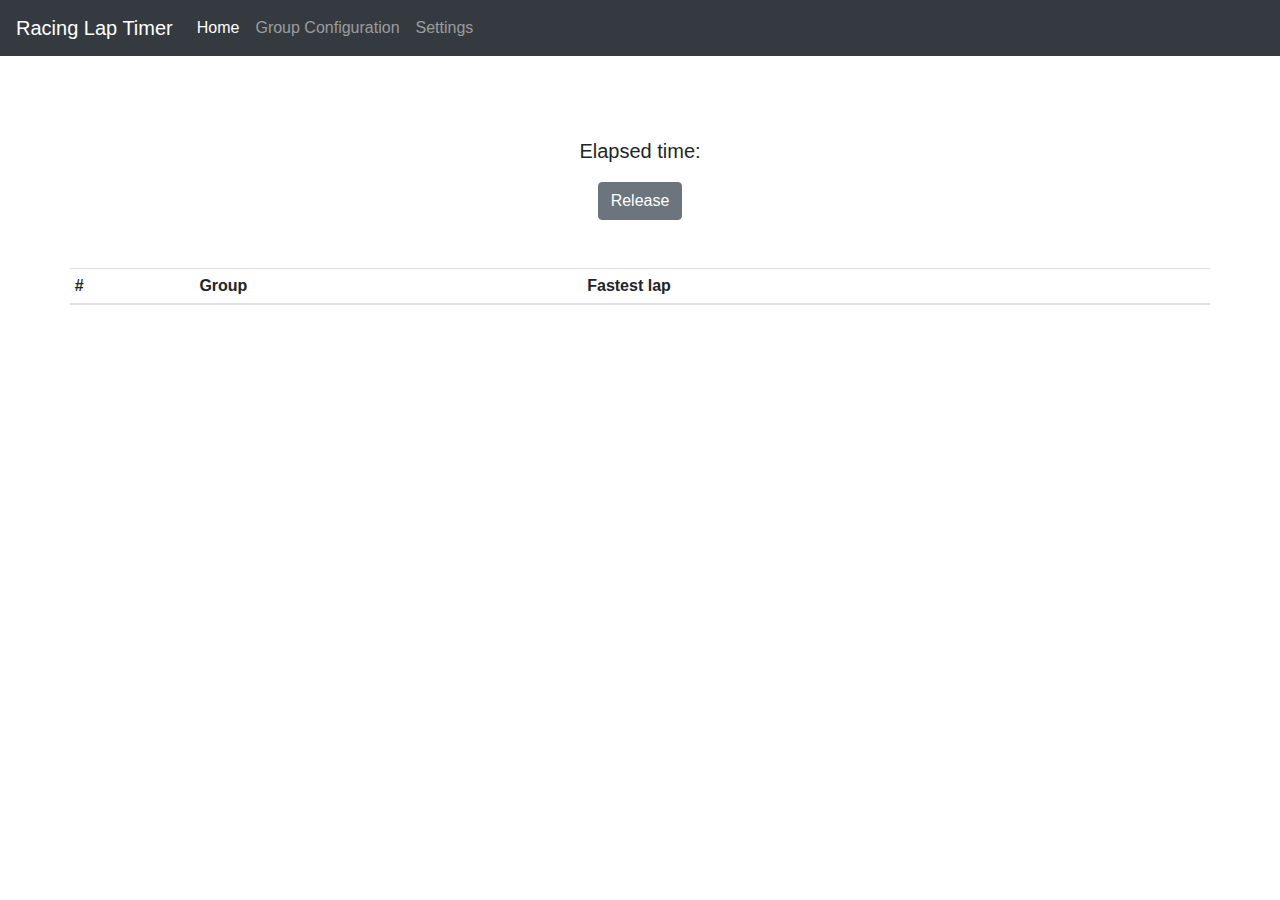
<file: data/web/index.html>
<!doctype html>
<html lang="en">

<head>
    <meta charset="utf-8" />
    <meta name="viewport" content="width=device-width, initial-scale=1.0, shrink-to-fit=no" />
    <title>Racing Lap Timer</title>
    <link rel="stylesheet" href="./bootstrap/4.0.0/css/bootstrap.min.css" />
    <link href="starter-template.css" rel="stylesheet" />
</head>

<body>
    <nav class="navbar navbar-expand-md navbar-dark bg-dark fixed-top">
        <a class="navbar-brand" href="#">Racing Lap Timer</a>
        <button class="navbar-toggler" type="button" data-toggle="collapse" data-target="#navbarsExampleDefault" aria-controls="navbarsExampleDefault" aria-expanded="false" aria-label="Toggle navigation" />
        <span class="navbar-toggler-icon"></span>
        </button>

        <div class="collapse navbar-collapse" id="navbarsExampleDefault">
            <ul class="navbar-nav mr-auto">
                <li class="nav-item active">
                    <a class="nav-link hover" href="index.html">Home</a>
                </li>
                <li class="nav-item">
                    <a class="nav-link hover" href="groupConfig.html">Group Configuration</a>
                </li>
                <li class="nav-item">
                    <a class="nav-link hover" href="settings.html">Settings</a>
                </li>
            </ul>
        </div>
    </nav>

    <main role="main" class="container">

        <div class="row justify-content-center">
            <div id="groupSelectionBar" class="btn-toolbar" role="group" aria-label="Choose group" style="display: flex;">
            </div>
        </div>

        <div class="starter-template">
            <h1 id="showSelectedGroup"></h1>
            <p class="lead">Elapsed time:</p>
            <p id="elapsedTime" class="display-1 text-monospace"></p>
            <button type="button" class="btn btn-secondary" id="releaseButton" onclick="releaseMeasurement()" style="display: initial;">Release</button>
            <div id="buttonsArea"></div>
        </div>

        <div class="row justify-content-center">
            <table id="resultTable" class="table table-sm">
                <thead>
                    <tr>
                        <th scope="col">#</th>
                        <th scope="col">Group</th>
                        <th scope="col">Fastest lap</th>
                    </tr>
                </thead>
                <tbody>
                </tbody>
            </table>
        </div>

    </main>
    <!-- /.container -->

    <!-- Placed at the end of the document so the pages load faster -->
    <script src="./jquery/jquery-3.5.1.slim.min.js"></script>
    <script src="./popper/2.4.4/popper.min.js"></script>
    <script src="./bootstrap/4.0.0/js/bootstrap.min.js"></script>
    <script src="./ws.js"></script>
    <script>
        var global = {
            intervalTimer: null,
            intervalPeriod: 10,
            minutes: 0,
            seconds: 0,
            milliseconds: 0,
            wsClient: new cpjs.ws.Client(),
            numberOfGroups: 0,
            namesOfGroups : [],
            selectedGroup: 0,
            expectedEvents: 0,
            resultTable: [],
            ready: false
        };

        function pad(num, size) {
            var str = "" + num;

            while (str.length < size) {
                str = "0" + str;
            }

            return str;
        }

        function getFormattedLapTime(minutes, seconds, milliseconds) {
            return pad(minutes, 2) + ":" + pad(seconds, 2) + ":" + pad(milliseconds, 3);
        }

        function updateTimer() {
            $("#elapsedTime").html("<pre>" + getFormattedLapTime(global.minutes, global.seconds, global.milliseconds) + "</pre>");
        }

        function clearTimer() {
            global.minutes = 0;
            global.seconds = 0;
            global.milliseconds = 0;
            updateTimer();
        }

        function increaseElapsedTime() {
            global.milliseconds += global.intervalPeriod;

            if (1000 <= global.milliseconds) {
                global.milliseconds = 0;
                ++global.seconds;

                if (60 <= global.seconds) {
                    global.seconds = 0;
                    ++global.minutes;

                    if (60 <= global.minutes) {
                        global.minutes = 0;
                    }
                }
            }

            updateTimer();
        }

        function triggerTimer() {
            if (null !== global.intervalTimer) {
                clearInterval(global.intervalTimer);
                global.intervalTimer = null;
            } else {
                clearTimer();

                /* Setup a interval timer, which shall be used to show the elapsed time on the web frontend. */
                global.intervalTimer = setInterval(increaseElapsedTime, global.intervalPeriod);
            }
        }

        function releaseMeasurement() {
            if(true == global.ready)
            {
                clearTimer();
                global.wsClient.release(global.selectedGroup).then(function(rsp) {
                    global.isReleased = true;
                    document.getElementById("releaseButton").style="display: none;"
                    document.getElementById("groupSelectionBar").style="display: none;"
                    console.info("Released.");
                }).catch(function(err) {
                    if ("undefined" !== typeof err) {
                        console.error(err);
                    }
                });
            }
            else
            {
                console.log("Previous run has not been accepted yet");
            }
        }

        function resetButtonsArea() {
            document.getElementById("buttonsArea").innerHTML="";
            document.getElementById("releaseButton").style="display: initial;"
            document.getElementById("groupSelectionBar").style="display: flex;"
        }

        function setButtonsArea(rsp) {
            document.getElementById("buttonsArea").style="display: initial;"
            $("#buttonsArea").append("<button type=\"button\" onclick=\"acceptRun(this,"+ rsp.activeGroup+","+ rsp.duration +")\" class=\"btn btn-success mx-2\">Accept Run</button\>");
            $("#buttonsArea").append("<button type=\"button\" onclick=\"rejectRun(this,"+ rsp.activeGroup+","+ rsp.duration +")\" class=\"btn btn-danger mx-2\">Reject Run</button\>");
            global.ready = false;
        }

        function acceptRun(successButton, activeGroup, laptime) {
            tableInput(activeGroup, laptime);
            resetButtonsArea()
            global.ready = true;
            console.log("Run Accepted");
        }

        function rejectRun(rejectButton, activeGroup, laptime) {
            return global.wsClient.rejectRun().then(function (rsp) {
                resetButtonsArea()
                global.ready = true;
                console.log("Run Rejected");
                return Promise.resolve();
            });
        }

        function tableInput(activeGroup, laptime)
        {
            global.selectedGroup = activeGroup;
            if ((0 == global.resultTable[global.selectedGroup].duration) ||
                (laptime < global.resultTable[global.selectedGroup].duration)) {

                global.resultTable[global.selectedGroup].duration = laptime;

                updateResultTable();
            }
        }

        function timestamp2MinSecMSec(timestamp) {
            var minutes         = Math.floor(timestamp / (60 * 1000));
            var seconds         = Math.floor((timestamp / 1000) - (minutes * 60));
            var milliseconds    = Math.floor(timestamp - (minutes * 60 * 1000) - (seconds * 1000));

            return {
                minutes: minutes,
                seconds: seconds,
                milliseconds: milliseconds
            }
        }

        function onClosed() {
            console.info("Closed.");
            alert("Websocket connection closed.");
        }

        function processTime(activeGroup, laptime) {
            /* Adjust elapsed time according to received duration,
             * because of a better accuracy.
             */
            timeMinSecMSec          = timestamp2MinSecMSec(laptime);
            global.minutes          = timeMinSecMSec.minutes;
            global.seconds          = timeMinSecMSec.seconds;
            global.milliseconds     = timeMinSecMSec.milliseconds;
            updateTimer();
        }

        function onEvent(rsp) {
            var timeMinSecMSec = null

            if ("STARTED" == rsp.event) {

                triggerTimer();

            } else if ("FINISHED" == rsp.event) {

                triggerTimer();
                processTime(rsp.activeGroup, rsp.duration);
                setButtonsArea(rsp);

            } else if("TABLE" == rsp.event){
                if(0 < global.expectedEvents)
                {
                    console.log("Group " + rsp.activeGroup + " named \"" + rsp.name + "\" : " + rsp.duration);
                    tableInput(rsp.activeGroup, rsp.duration);
                    global.namesOfGroups[rsp.activeGroup] = rsp.name;
                    global.expectedEvents--;
                    if(0 == global.expectedEvents)
                    {
                        selectGroup(0);
                    }
                } else {
                    console.error("Inconsistency with Saved Table");
                }
            } else {
                alert("Unknown event received: " + rsp.event);
            }
        }

        function createGroups() {
            var index = 0;
            var groupName = ""

            for (index = 0; index < global.numberOfGroups; ++index) {

                if (0 == global.namesOfGroups[index].length) {
                    groupName = "Group " + index;
                } else {
                    groupName = global.namesOfGroups[index];
                }

                $("#groupSelectionBar").append("<button type=\"button\" class=\"btn btn-primary mx-2\" onclick=\"selectGroup(" + index + ")\">" +  groupName + "</button>");
            }
        }

        function selectGroup(id) {
            var groupName = ""

            if (global.numberOfGroups > id) {
                global.selectedGroup = id;

                if (0 == global.namesOfGroups[global.selectedGroup].length) {
                    groupName = "Group " + global.selectedGroup;
                } else {
                    groupName = global.namesOfGroups[global.selectedGroup];
                }

                $("#showSelectedGroup").html(groupName);
            }
        }

        function compareDuration(a, b) {
            if (a.duration > b.duration) {
                return 1;
            }

            if (a.duration < b.duration) {
                return -1;
            }

            return 0;
        }

        function createResultTable() {
            var index = 0;

            for (index = 0; index < global.numberOfGroups; ++index) {
                global.resultTable.push({
                    id: index,
                    duration: 0
                });
            }
        }

        function updateResultTable() {
            var index           = 0;
            var sortedTable     = global.resultTable.slice().sort(compareDuration);
            var fastestLap      = "";
            var timeMinSecMSec  = null;
            var groupName       = "";

            $("#resultTable > tbody").empty();
            for (index = 0; index < global.numberOfGroups; ++index) {

                timeMinSecMSec = timestamp2MinSecMSec(sortedTable[index].duration);

                if ((timeMinSecMSec.minutes === 0) &&
                    (timeMinSecMSec.seconds === 0) &&
                    (timeMinSecMSec.milliseconds === 0)) {

                    fastestLap = "-";
                } else {
                    fastestLap = getFormattedLapTime(timeMinSecMSec.minutes, timeMinSecMSec.seconds, timeMinSecMSec.milliseconds);
                }

                if (0 == global.namesOfGroups[sortedTable[index].id].length) {
                    groupName = "Group " + sortedTable[index].id;
                } else {
                    groupName = global.namesOfGroups[sortedTable[index].id];
                }

                $("#resultTable > tbody").append("<tr><th scope=\"row\">" +
                    (index + 1) +
                    "</th><td>" +
                    groupName +
                    "</td><td>" +
                    fastestLap +
                    "</td></tr>");
            }
        }

        function getGroups() {
            return global.wsClient.getGroups().then(function (rsp) {
                global.numberOfGroups = rsp.groups;
                console.info(global.numberOfGroups + " groups are configured.");
            
                return Promise.resolve();
            });
        }

        function getSavedTable() {
            return global.wsClient.getTable().then(function (rsp) {
                
                if(rsp.groups === global.numberOfGroups)
                {
                    global.expectedEvents = rsp.groups;
                    console.log("Expected Groups: " + global.expectedEvents);
                } else {
                    console.error("Expected Groups differs from Configured Groups");
                }
                
                /*  TODO
                 *  Wait for global.expectedEvents to be 0, or to timeout
                 */
                return Promise.resolve();

            }).catch(function (err) {
                if ("undefined" !== typeof err) {
                    console.error(err);
                }
            });
        }

        $(document).ready(function () {
            global.wsClient.connect({
                protocol: "ws",
                hostname: location.hostname,
                port: 81,
                endpoint: "/",
                onEvent: onEvent,
                onClosed: onClosed,
            }).then(function(rsp) {
                console.info("Connected.");
                return getGroups();
            }).then(function() {
                var promiseChain = Promise.resolve();
                var index = 0;
                
                for(index = 0; index < global.numberOfGroups; ++index) {
                    promiseChain = promiseChain.then(function() {
                        return global.wsClient.getName(index);
                    }).then(function(rsp) {
                        global.namesOfGroups.push(rsp.name);
                    });
                }

                return promiseChain;
            }).then(function() {
                updateTimer();
                selectGroup(0);
                createResultTable();              
                return getSavedTable();
            }).then(function() {
                setTimeout(function(){
                    createGroups();
                    updateResultTable();
                    global.ready = true;
                    return Promise.resolve();
                }, 1000); // See To-Do in getSavedTable(). Optimization required.
            }).catch(function(err) {
                if ("undefined" !== typeof err) {
                    console.error(err);
                }

                alert("Websocket connection failed.");
            });
        });
    </script>

</body>

</html>
</file>
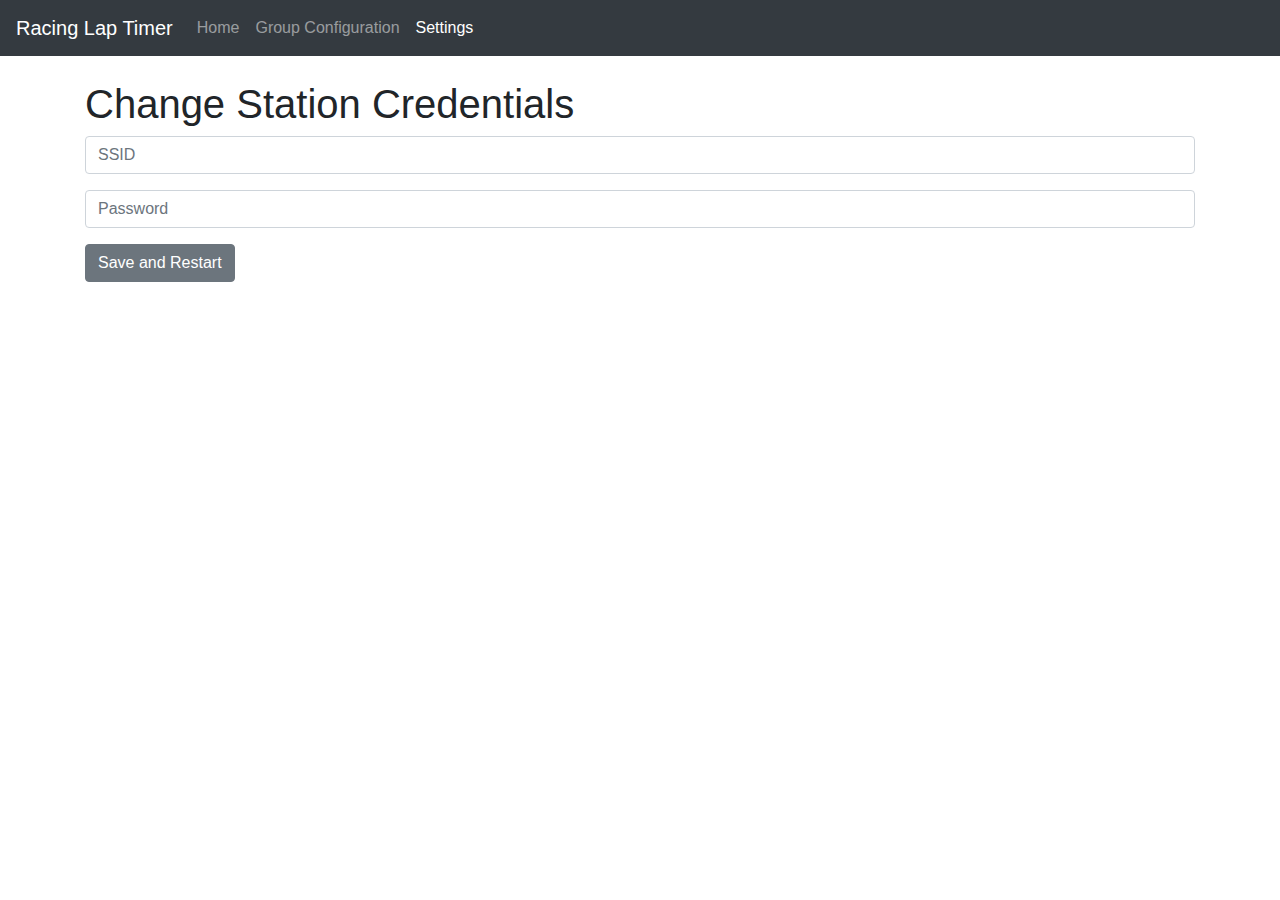
<file: data/web/settings.html>
<!DOCTYPE html>
<html lang="en">

<head>
    <meta charset="utf-8" />
    <meta name="viewport" content="width=device-width, initial-scale=1.0, shrink-to-fit=no" />
    <title>Credential Configuration</title>
    <link rel="stylesheet" href="./bootstrap/4.0.0/css/bootstrap.min.css" />
    <link href="starter-template.css" rel="stylesheet" />
</head>

<body>
    <nav class="navbar navbar-expand-md navbar-dark bg-dark fixed-top">
        <a class="navbar-brand" href="#">Racing Lap Timer</a>
        <button class="navbar-toggler" type="button" data-toggle="collapse" data-target="#navbarsExampleDefault"
            aria-controls="navbarsExampleDefault" aria-expanded="false" aria-label="Toggle navigation" />
        <span class="navbar-toggler-icon"></span>
        </button>

        <div class="collapse navbar-collapse" id="navbarsExampleDefault">
            <ul class="navbar-nav mr-auto">
                <li class="nav-item">
                    <a class="nav-link hover" href="index.html">Home</a>
                </li>
                <li class="nav-item">
                    <a class="nav-link hover" href="groupConfig.html">Group Configuration</a>
                </li>
                <li class="nav-item active">
                    <a class="nav-link hover" href="settings.html">Settings</a>
                </li>
            </ul>
        </div>
    </nav>

    <main role="main" class="container">
        
                <h1>Change Station Credentials</h1>
                <form action="" method="post">
                    <p><input class="form-control" type="text" placeholder="SSID" required name="STA_SSID" />
                    </p>
                    <p><input class="form-control" type="password" placeholder="Password" name="STA_PASSWORD" />
                    </p>
                    <p><button type="submit" class="btn btn-secondary">Save and Restart</button></p>
                </form>  
    </main>
    <!-- /.container -->

    <!-- Placed at the end of the document so the pages load faster -->
    <script src="./jquery/jquery-3.5.1.slim.min.js"></script>
    <script src="./popper/2.4.4/popper.min.js"></script>
    <script src="./bootstrap/4.0.0/js/bootstrap.min.js"></script>
</body>

</html>
</file>
<file: data/web/starter-template.css>
body {
    padding-top: 5rem;
}

.starter-template {
    padding: 3rem 1.5rem;
    text-align: center;
}
</file>
